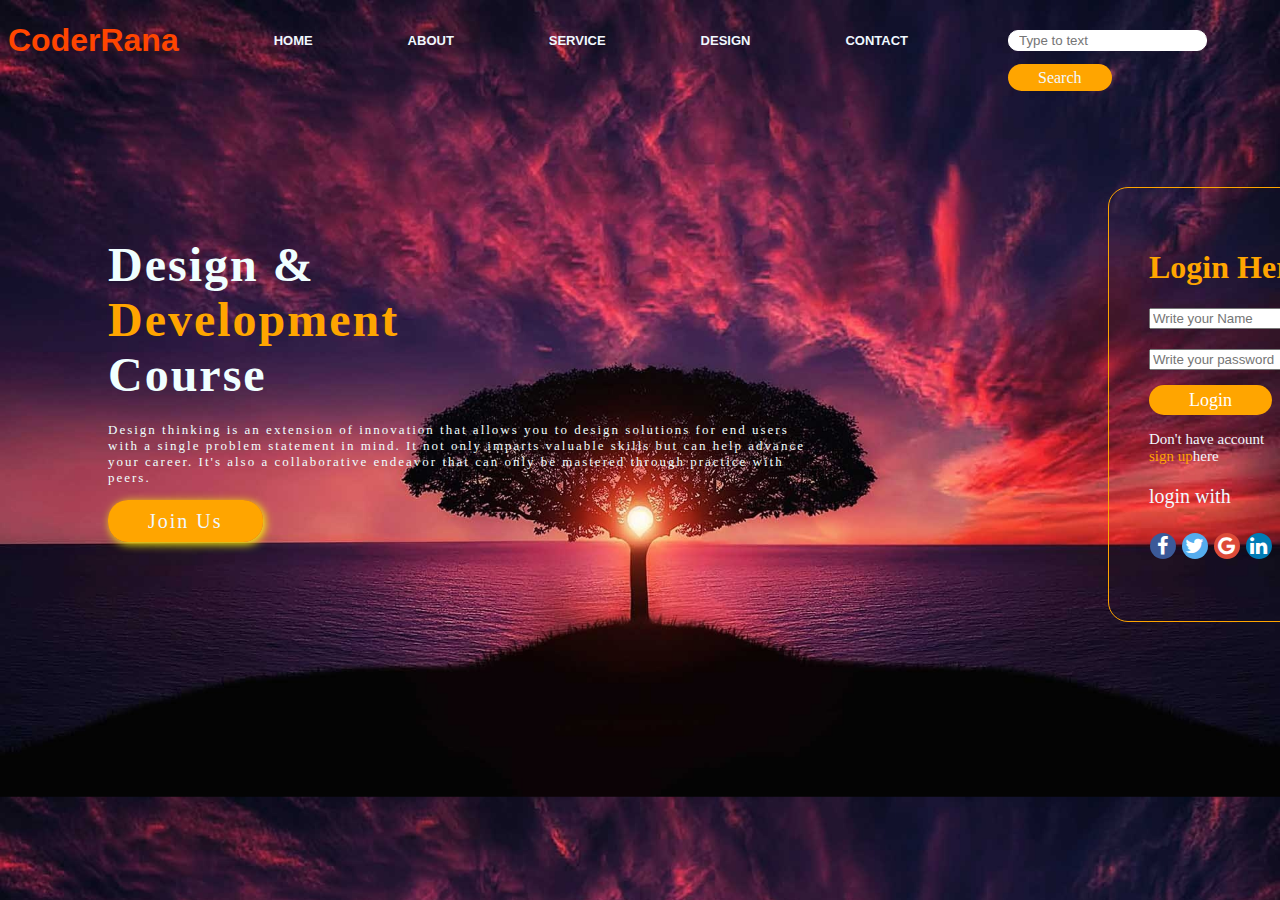
<file: index.html>
<!DOCTYPE html>
<html lang="en">
<head>
    <meta charset="UTF-8">
    <meta name="viewport" content="width=device-width, initial-scale=1.0">
    <title>Document</title>
    <link rel="stylesheet" href="index.css">
    <link rel="stylesheet" href="https://cdnjs.cloudflare.com/ajax/libs/font-awesome/4.7.0/css/font-awesome.min.css">
</head>
<body>
    <div class="line">
        <div class="code"><b>CoderRana</b></div>
        <div class="it">HOME</div>
        <div class="it">ABOUT</div>
        <div class="it">SERVICE</div>
        <div class="it">DESIGN</div>
        <div class="it">CONTACT</div>
 </div>
 <div class="gog">
    <label for="search"></label>
    <input type="text" placeholder="Type to text" id="search" name="search"><br><br>
    <a href="" id="button">Search</a>
</div>
 <div class="main">
    <h2>Design &amp; <div style="color: orange;">Development </div>Course</h2>
    <p>Design thinking is an extension of innovation that allows you to design solutions for end users
       with a single problem statement in mind. It not only imparts valuable 
        skills but can help advance your career. It's also a collaborative endeavor that can only be mastered through 
        practice with peers.</p>
    <a href="" id="join">Join Us</a>
 </div>

 <div class="container">
    <h1 class="mp">Login Here</h1>

    <form>
        <div class="mb">
            <label for="yourName" class="form-label"></label>
            <input type="text" class="form-control" id="yourName" placeholder="Write your Name" name="yourName">
        </div>

        <div class="mb">
            <label for="password" class="form-label"></label>
            <input type="password" class="form-control" id="password" placeholder="Write your password" name=password">
        </div>
        <a href="" id="login">Login</a>
        <p class="don" id="how">Don't have account<br><a href="" id="here">sign up</a>here</p>
        <p class="don">login with<br><br>
          <a href="#" class="fa fa-facebook"></a>
          <a href="#" class="fa fa-twitter"></a>
          <a href="#" class="fa fa-google"></a>
          <a href="#" class="fa fa-linkedin"></a>
    
        </p>
    </div>
</body>
</html>
</file>
<file: index.css>
body{
    width: 1300px;
    height: 750px;
    background-image: url("back.jpg");
    background-size: cover;
}
.line{
    height: 40px;
    width:900px;
    display: flex;
    margin-top: 20px;
    flex-direction: row;
    justify-content: space-between;
    align-items:center;
}

.gog {
    margin-left: 1000px;
    margin-top: -30px;
}

#button{
    background-color: orange;
    color: aliceblue;
    padding: 5px 30px;
    border-radius: 20px;
    border-width:0px ;
    text-decoration: none;
}

#search{
    padding: 2px 10px;
    border-radius: 10px;
    border:1px solid white ;
}
.code{
    font-size: xx-large;
    color: orangered;
    font-family: Arial, Helvetica, sans-serif;
}

.it{
    color: aliceblue;
    font-family: Arial, Helvetica, sans-serif;
    font-weight: bold;
    font-size: small;
}


p{
    font-size:small;
    margin-top:-20px;
}

.main{
    height: 400px;
    width: 700px;
    margin-top: 150px;
    margin-left: 100px;
    color: azure;
    font-size: xx-large;
    letter-spacing: 2px;
}
 
.main a{
    background-color: orange;
    color: aliceblue;
    font-size: 20px;
    padding: 0.5em 2em;
    border-radius: 1em;
    border-width:0px ;
    box-shadow: 2px 2px 10px yellow;
    text-decoration: none;
} 

.line input[type="text"]{
    background-color: none;
    border-radius: 15px;
    font-size: medium;
}

.fa {
    padding: 3px;
    font-size: 10px; /* Adjusted font size for better visibility */
    text-align: center;
    text-decoration: none;
    margin: 2px 0.5px; /* Adjusted margin for better spacing */
    border-radius: 50%;
    width: 20px; /* Adjusted width for better spacing */
    height: 20px; /* Adjusted height for better spacing */
    line-height: 40px; /* Centering icon vertically */
}

.fa:hover {
    opacity: 0.7;
}

.fa-facebook {
    background: #3B5998;
    color: white;
}

.fa-twitter {
    background: #55ACEE;
    color: white;
}

.fa-google {
    background: #dd4b39;
    color: white;
}

.fa-linkedin {
    background: #007bb5;
    color: white;
}

.container {
    width: 200px;
    padding: 40px;
    margin-top: -450px ;
    margin-left: 1100px;
    background-image: none;
    border: 0.3px solid orange;
    border-radius: 20px;
}

.mb {
    margin-bottom: 20px;
    border-radius: 10px;
    
}

.mp {
    color: orange;
}

#login {
    text-align: center;
    color:white;
    padding: 5px 40px;
    font-size: large;
    text-decoration: none;
    background-color: orange;
    border-radius: 30px;
}

.don{
    color: aliceblue;
    margin-top: 20px;
    font-size: 20px;
}

#how{
    font-size: 15px;
    text-decoration: none;
}

#here{
    text-decoration: none;
    color: orange;
}
</file>
